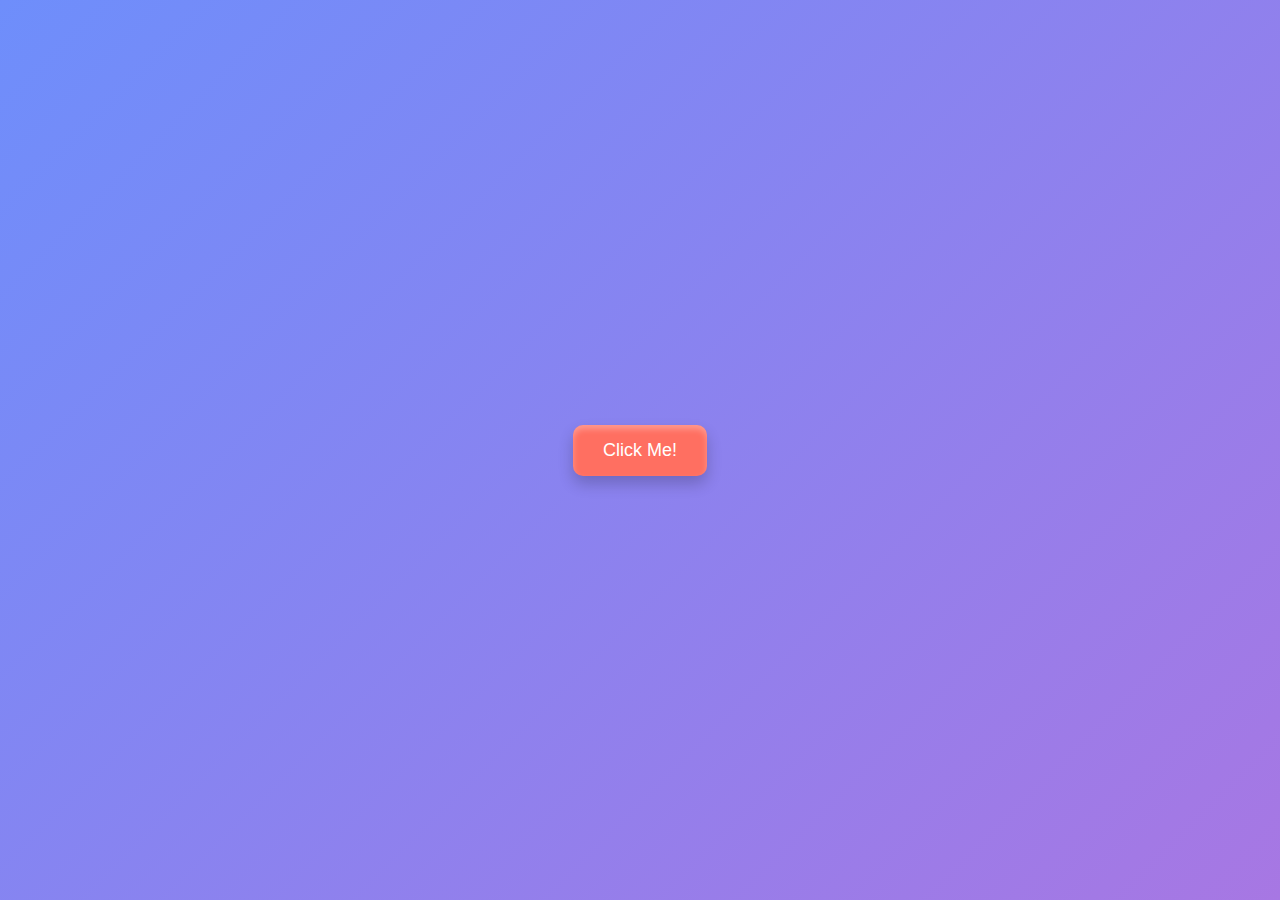
<file: 1.0/Index.html>
<!DOCTYPE html>
<html lang="en">
<head>
  <meta charset="UTF-8">
  <meta name="viewport" content="width=device-width, initial-scale=1.0">
  <title>3D Animated Button v1.0 | Arif Saudagar</title>
  <!-- Link to CSS file -->
  <link rel="stylesheet" href="styles.css">
</head> 
<body>
  <div class="button-container">
    <button class="btn-3d">Click Me!</button>
  </div>
</body>
</html>
</file>
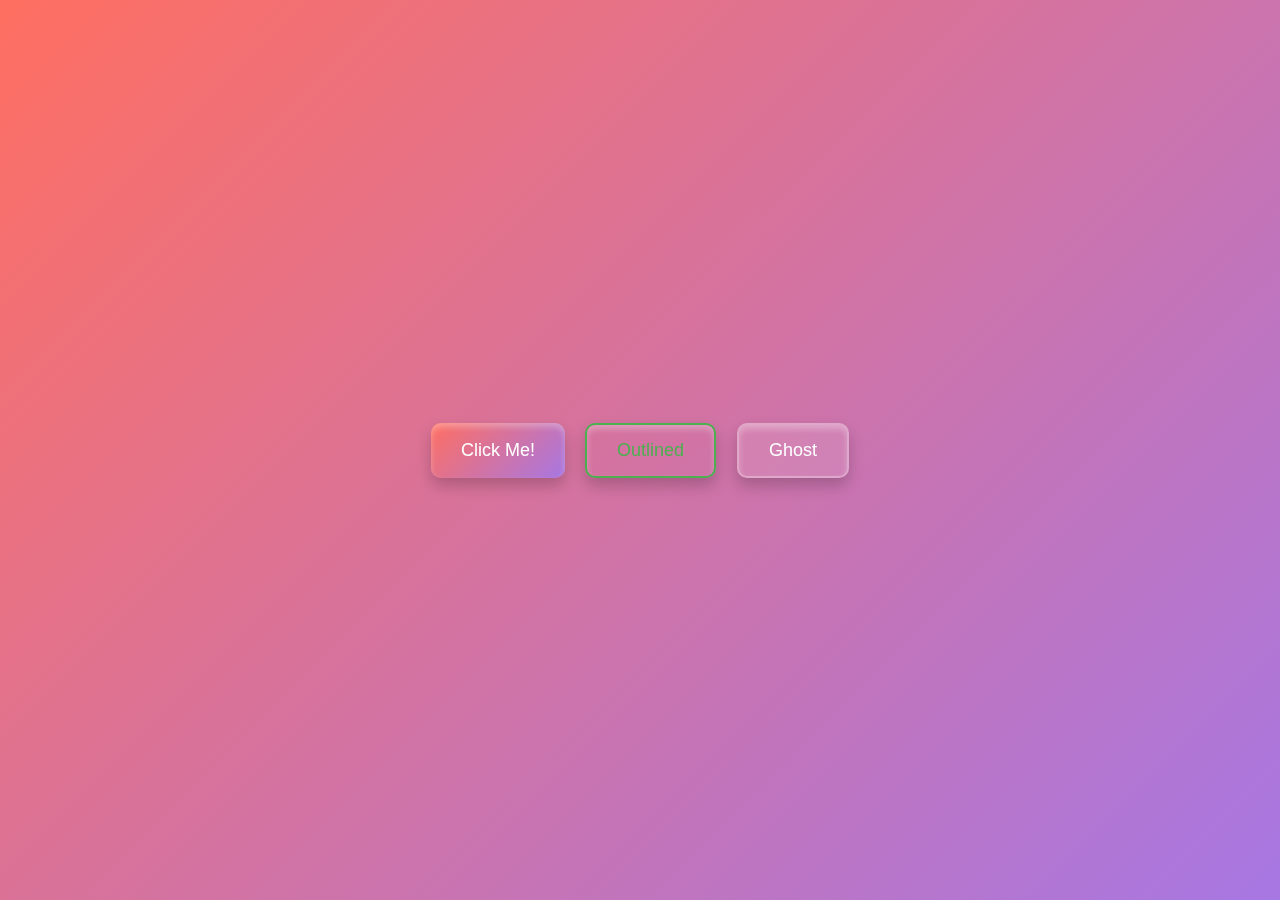
<file: 1.1/Index.html>
<!DOCTYPE html>
<html lang="en">
<head>
  <meta charset="UTF-8">
  <meta name="viewport" content="width=device-width, initial-scale=1.0">
  <title>3D Animated Button v1.1</title>
  <link rel="stylesheet" href="styles.css">
</head>
<body>
  <div class="button-container">
    <!-- Primary Button -->
    <button 
      class="btn-3d primary" 
      aria-label="Primary button"
      onclick="createRipple(event)"
    >
      Click Me!
      <span class="tooltip">Hello, I'm a tooltip!</span>
    </button>

    <!-- Outlined Variant -->
    <button 
      class="btn-3d outlined" 
      style="--primary-color: #4CAF50; --secondary-color: #03A9F4;"
    >
      Outlined
    </button>

    <!-- Ghost Variant -->
    <button 
      class="btn-3d ghost" 
      style="--primary-color: #9C27B0; --secondary-color: #E91E63;"
    >
      Ghost
    </button>
  </div>

  <script>
    // Ripple Effect
    function createRipple(event) {
      const button = event.currentTarget;
      const circle = document.createElement("span");
      const diameter = Math.max(button.clientWidth, button.clientHeight);
      const radius = diameter / 2;

      circle.style.width = circle.style.height = `${diameter}px`;
      circle.style.left = `${event.clientX - button.offsetLeft - radius}px`;
      circle.style.top = `${event.clientY - button.offsetTop - radius}px`;
      circle.classList.add("ripple");

      const existingRipple = button.querySelector(".ripple");
      if (existingRipple) existingRipple.remove();

      button.appendChild(circle);
    }
  </script>
</body>
</html>
</file>
<file: 1.1/styles.css>
/* CSS Variables */
:root {
    --primary-color: #ff6f61;
    --secondary-color: #a777e3;
    --gradient-angle: 135deg;
    --shadow-color: rgba(0, 0, 0, 0.2);
    --text-color: #ffffff;
    --glow-color: rgba(255, 255, 255, 0.5);
  }
  
  /* General Reset */
  * {
    margin: 0;
    padding: 0;
    box-sizing: border-box;
  }
  
  /* Body Styling */
  body {
    display: flex;
    justify-content: center;
    align-items: center;
    min-height: 100vh;
    background: linear-gradient(var(--gradient-angle), var(--primary-color), var(--secondary-color));
    font-family: 'Arial', sans-serif;
    transition: background 0.5s ease;
  }
  
  /* Button Container */
  .button-container {
    perspective: 1000px;
    padding: 20px;
    display: flex;
    gap: 20px;
    flex-wrap: wrap;
    justify-content: center;
  }
  
  /* Base Button Styling */
  .btn-3d {
    position: relative;
    padding: 15px 30px;
    font-size: 18px;
    color: var(--text-color);
    background: linear-gradient(var(--gradient-angle), var(--primary-color), var(--secondary-color));
    border: none;
    border-radius: 10px;
    cursor: pointer;
    outline: none;
    transform-style: preserve-3d;
    transition: 
      transform 0.3s cubic-bezier(0.25, 0.46, 0.45, 0.94),
      box-shadow 0.3s ease,
      background 0.3s ease;
    box-shadow: 
      0 8px 15px var(--shadow-color),
      inset 0 4px 6px rgba(255, 255, 255, 0.3);
    overflow: hidden;
    will-change: transform, box-shadow;
  }
  
  /* Hover State */
  .btn-3d:hover {
    transform: translateY(-5px) rotateX(15deg) rotateZ(2deg);
    box-shadow: 
      0 12px 20px var(--shadow-color),
      0 0 20px var(--glow-color),
      inset 0 6px 8px rgba(255, 255, 255, 0.4);
    animation: pulse 1.5s infinite;
  }
  
  /* Active State */
  .btn-3d:active {
    transform: translateY(2px) rotateX(0deg) scale(0.95);
    box-shadow: 
      0 4px 8px var(--shadow-color),
      inset 0 2px 4px rgba(255, 255, 255, 0.2);
    animation: bounce 0.3s;
  }
  
  /* Focus State */
  .btn-3d:focus {
    outline: 3px solid rgba(255, 255, 255, 0.5);
    outline-offset: 2px;
  }
  
  /* Tooltip */
  .tooltip {
    visibility: hidden;
    position: absolute;
    bottom: 125%;
    left: 50%;
    transform: translateX(-50%);
    background: rgba(0, 0, 0, 0.8);
    color: #fff;
    padding: 6px 12px;
    border-radius: 4px;
    font-size: 14px;
    white-space: nowrap;
    opacity: 0;
    transition: opacity 0.3s ease, visibility 0.3s ease;
  }
  
  .btn-3d:hover .tooltip {
    visibility: visible;
    opacity: 1;
  }
  
  /* Ripple Effect */
  .ripple {
    position: absolute;
    border-radius: 50%;
    background: rgba(255, 255, 255, 0.7);
    transform: scale(0);
    animation: ripple-animation 0.6s linear;
    pointer-events: none;
  }
  
  /* Button Variants */
  .btn-3d.outlined {
    background: transparent;
    border: 2px solid var(--primary-color);
    color: var(--primary-color);
  }
  
  .btn-3d.ghost {
    background: rgba(255, 255, 255, 0.1);
    border: 2px solid rgba(255, 255, 255, 0.3);
    color: var(--text-color);
  }
  
  /* Animations */
  @keyframes pulse {
    0% { box-shadow: 0 0 0 0 var(--glow-color); }
    70% { box-shadow: 0 0 20px 10px transparent; }
    100% { box-shadow: 0 0 0 0 transparent; }
  }
  
  @keyframes bounce {
    0% { transform: translateY(2px) scale(0.95); }
    50% { transform: translateY(0px) scale(1.02); }
    100% { transform: translateY(2px) scale(0.95); }
  }
  
  @keyframes ripple-animation {
    to {
      transform: scale(4);
      opacity: 0;
    }
  }
</file>
<file: 1.0/styles.css>
/* General Reset */
* {
    margin: 0;
    padding: 0;
    box-sizing: border-box;
  }
  
  /* Body Styling */
  body {
    display: flex;
    justify-content: center;
    align-items: center;
    height: 100vh;
    background: linear-gradient(135deg, #6e8efb, #a777e3);
    font-family: 'Arial', sans-serif;
  }
  
  /* Button Container */
  .button-container {
    perspective: 1000px; /* Adds 3D depth effect */
  }
  
  /* Button Styling */
  .btn-3d {
    position: relative;
    padding: 15px 30px;
    font-size: 18px;
    color: #fff;
    background: #ff6f61;
    border: none;
    border-radius: 10px;
    cursor: pointer;
    outline: none;
    transform-style: preserve-3d; /* Ensures child elements maintain 3D space */
    transition: transform 0.3s ease, box-shadow 0.3s ease;
    box-shadow: 
      0 8px 15px rgba(0, 0, 0, 0.2), /* Outer shadow */
      inset 0 4px 6px rgba(255, 255, 255, 0.3); /* Inner highlight */
  }
  
  /* Hover Effect */
  .btn-3d:hover {
    transform: translateY(-5px) rotateX(15deg); /* Moves button up and tilts it */
    box-shadow: 
      0 12px 20px rgba(0, 0, 0, 0.3), /* Enhanced outer shadow */
      inset 0 6px 8px rgba(255, 255, 255, 0.4); /* Enhanced inner highlight */
  }
  
  /* Active State (When clicked) */
  .btn-3d:active {
    transform: translateY(2px) rotateX(0deg); /* Pushes button down */
    box-shadow: 
      0 4px 8px rgba(0, 0, 0, 0.2), /* Reduced outer shadow */
      inset 0 2px 4px rgba(255, 255, 255, 0.2); /* Reduced inner highlight */
  }
</file>
